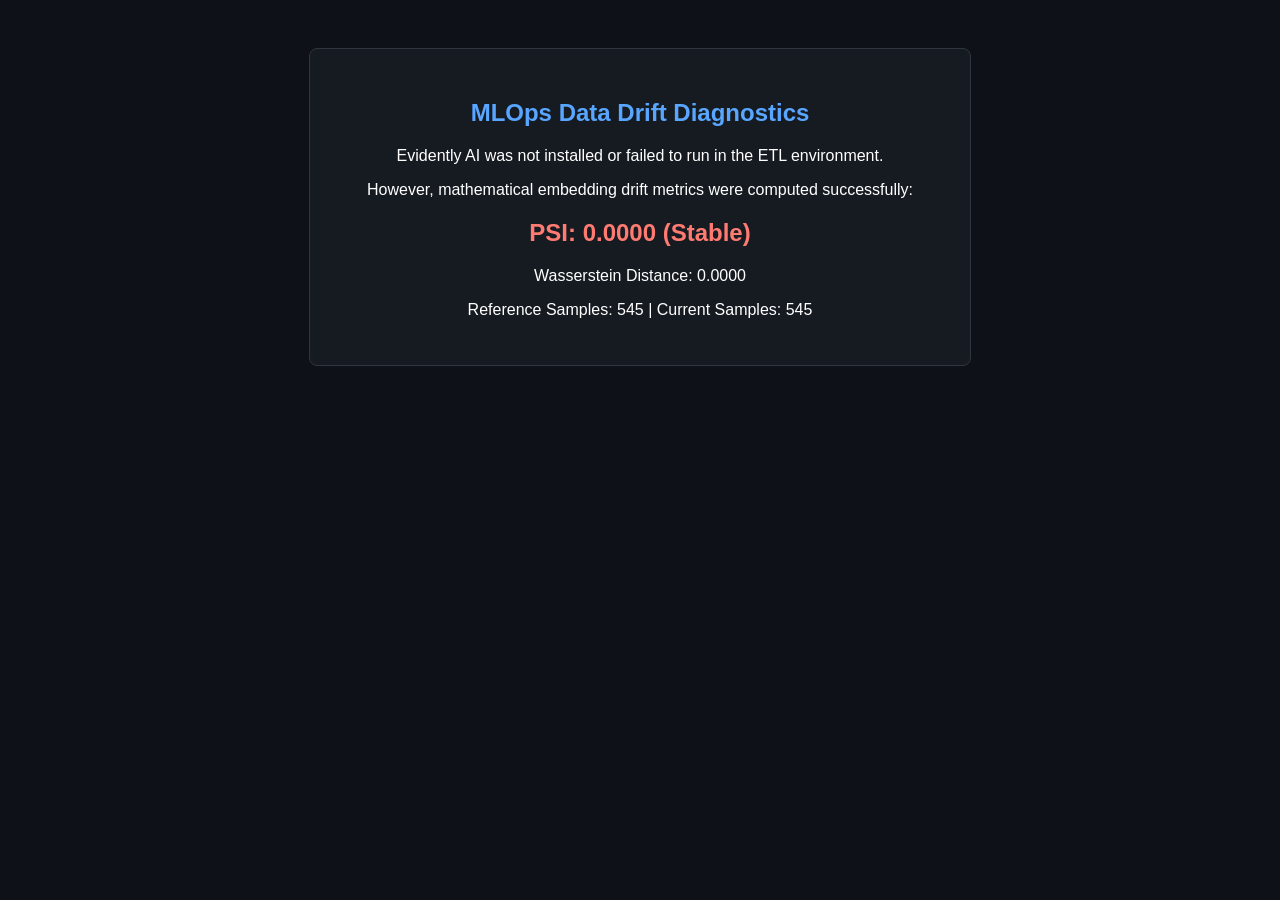
<file: test_download_data/drift_report.html>
<html>
                <head>
                    <style>
                        body { font-family: sans-serif; padding: 40px; background-color: #0e1117; color: #ffffff; text-align: center; }
                        .container { max-width: 600px; margin: auto; border: 1px solid #30363d; border-radius: 8px; padding: 30px; background-color: #161b22; }
                        h2 { color: #58a6ff; }
                        .metric { font-size: 24px; font-weight: bold; margin: 20px 0; color: #ff7b72; }
                    </style>
                </head>
                <body>
                    <div class="container">
                        <h2>MLOps Data Drift Diagnostics</h2>
                        <p>Evidently AI was not installed or failed to run in the ETL environment.</p>
                        <p>However, mathematical embedding drift metrics were computed successfully:</p>
                        <div class="metric">PSI: 0.0000 (Stable)</div>
                        <p>Wasserstein Distance: 0.0000</p>
                        <p>Reference Samples: 545 | Current Samples: 545</p>
                    </div>
                </body>
                </html>
</file>
